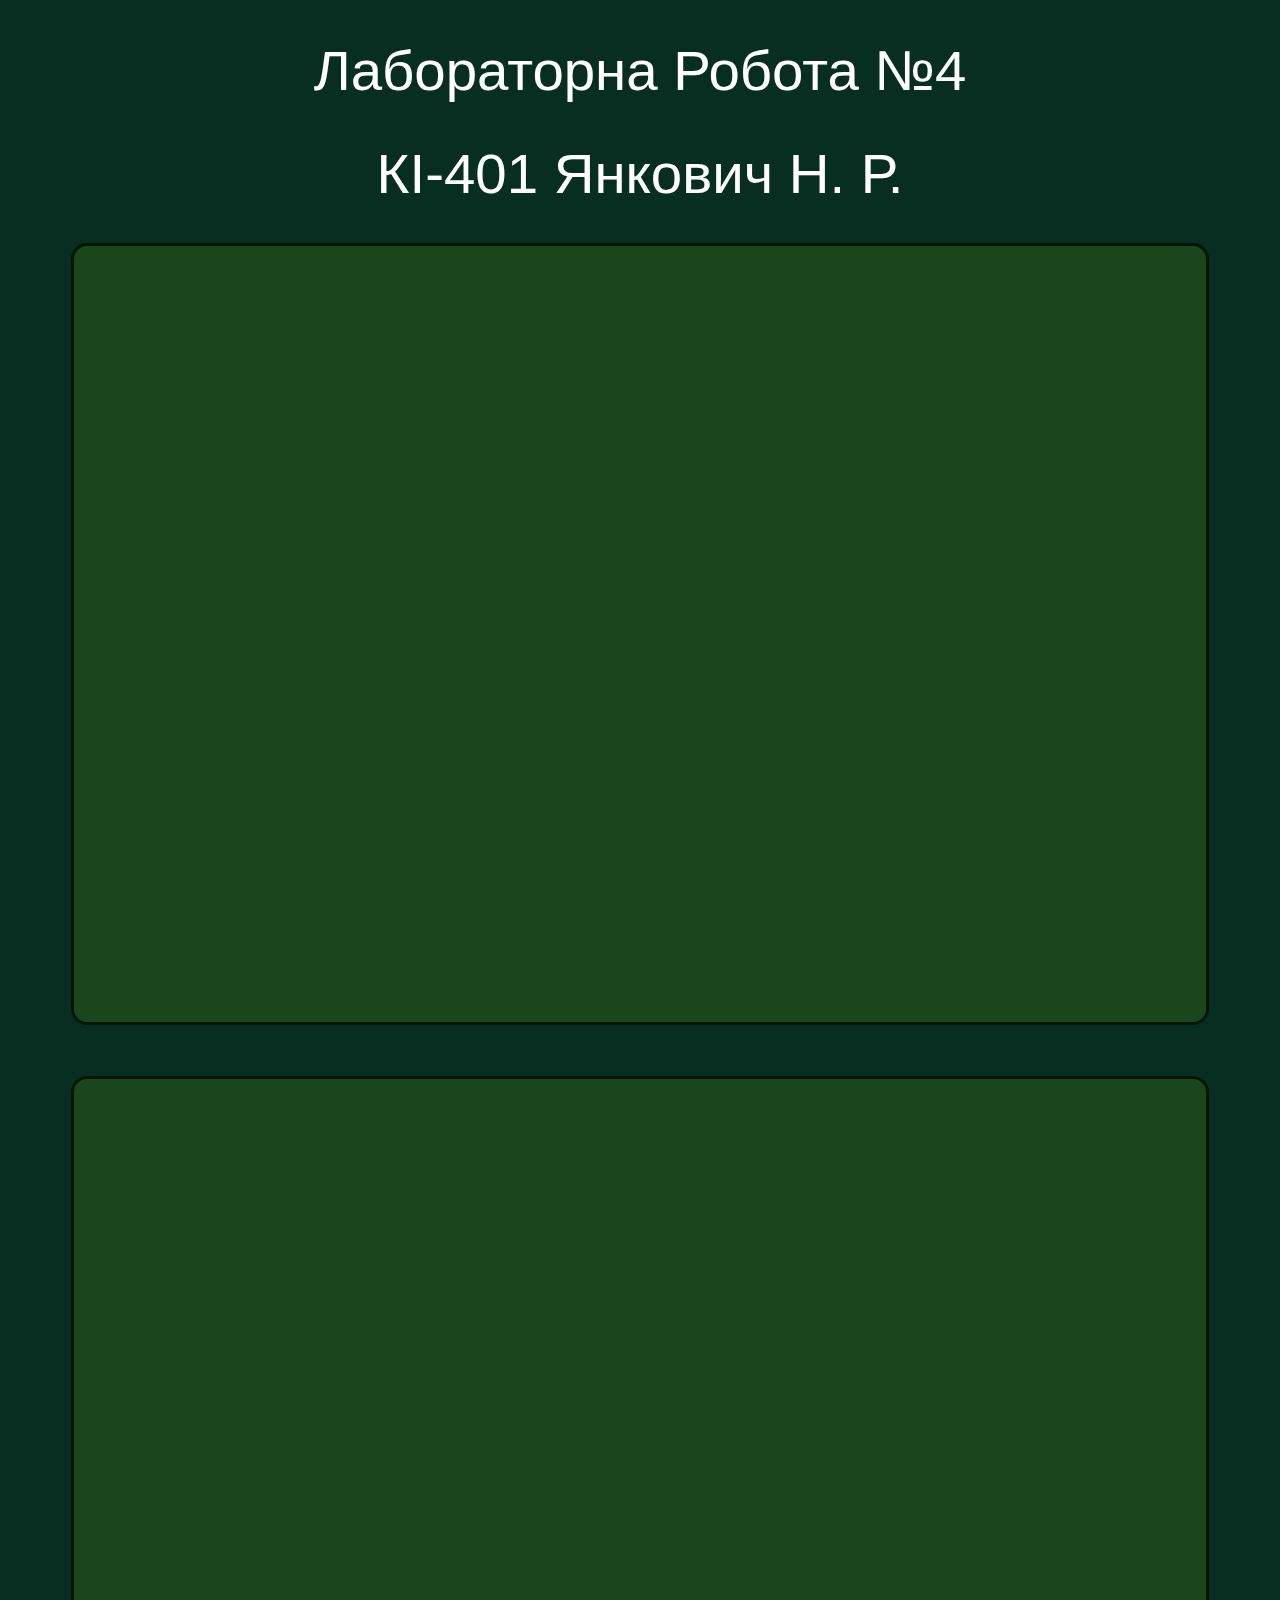
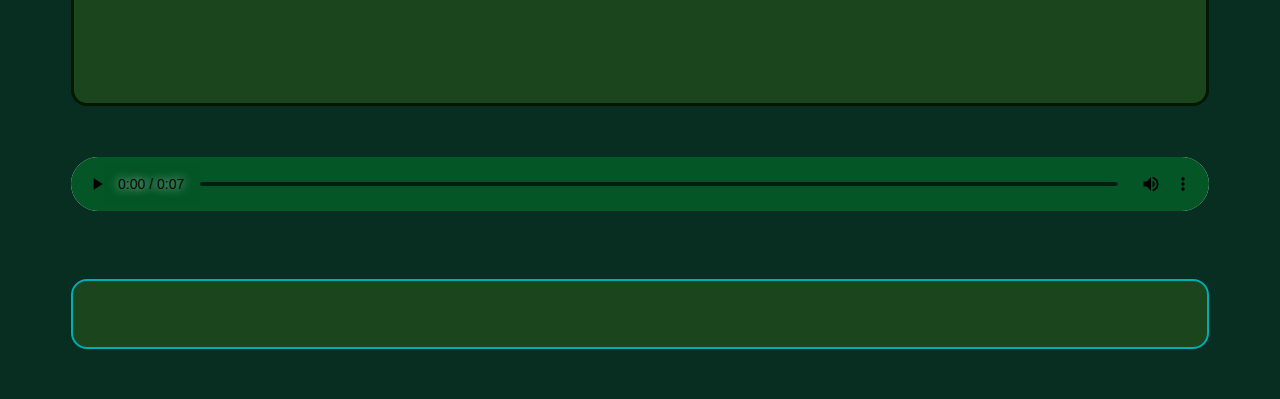
<file: 4/index.html>
<!DOCTYPE html>
<html lang="en">

<head>
    <meta charset="UTF-8">
    <meta name="viewport" content="width=device-width, initial-scale=1.0">
    <link rel="stylesheet" href="styles.css">
    <title>Yankovych KI-401 Lab4</title>
</head>

<body>
    <main>
        <h1>Лабораторна Робота №4</h1>
        <h1>КІ-401 Янкович Н. Р.</h1>
        <div class="box">
            <div class="map">
                <iframe
                    src="https://www.google.com/maps/embed?pb=!1m18!1m12!1m3!1d321.6747447598898!2d24.007752500474453!3d49.83497958830114!2m3!1f0!2f0!3f0!3m2!1i1024!2i768!4f13.1!3m3!1m2!1s0x473add8e0d340f09%3A0x699fc00c7adebdd8!2zNS3QuSDQutC-0YDQv9GD0YEg0J3QoyDigJzQm9GM0LLRltCy0YHRjNC60LAg0L_QvtC70ZbRgtC10YXQvdGW0LrQsOKAnQ!5e0!3m2!1suk!2sua!4v1731280949455!5m2!1suk!2sua"
                    width="100%" height="350" style="border:0;" allowfullscreen="" loading="lazy"
                    referrerpolicy="no-referrer-when-downgrade"></iframe>

            </div>
            <div class="map">
                <iframe
                    src="https://www.google.com/maps/embed?pb=!3m2!1suk!2sua!4v1731281933112!5m2!1suk!2sua!6m8!1m7!1sd4ee4E6MAK7pvXsBNwuO2w!2m2!1d49.8347794008312!2d24.00830410542649!3f354.79225988843814!4f-3.6787138788954223!5f0.7820865974627469"
                    width="100%" height="350" style="border:0;" allowfullscreen="" loading="lazy"
                    referrerpolicy="no-referrer-when-downgrade"></iframe>
            </div>
        </div>
        <div class="box video">
            <iframe width="100%" height="600"
                src="https://www.youtube.com/embed/2rksrmFvIPw?si=g58LrAHDkYqfF87c&amp;clip=Ugkxy4XoC0f3MVZEzQzKfUfH4WPkHVU32yqo&amp;clipt=EAAYmHU"
                title="YouTube video player" frameborder="0"
                allow="accelerometer; autoplay; clipboard-write; encrypted-media; gyroscope; picture-in-picture; web-share"
                referrerpolicy="strict-origin-when-cross-origin" allowfullscreen></iframe>
        </div>
        <div class="audio">
            <audio controls="controls">
                <source src="sounds/short_sound.mp3" type="audio/mp3">
            </audio>
        </div>
        <div class="social box">
            <iframe id="twitter-widget-2" scrolling="no" frameborder="0" allowtransparency="true" allowfullscreen="true"
                class="twitter-share-button twitter-share-button-rendered twitter-tweet-button" title="X Post Button"
                src="https://platform.twitter.com/widgets/tweet_button.2f70fb173b9000da126c79afe2098f02.en.html#dnt=false&amp;id=twitter-widget-2&amp;lang=en&amp;original_referer=https%3A%2F%2Fdeveloper.x.com%2Fen%2Fdocs%2Fx-for-websites%2Ftweet-button%2Foverview&amp;size=l&amp;text=Guides%20%7C%20Docs%20%7C%20Twitter%20Developer%20Platform&amp;time=1727723577996&amp;type=share&amp;url=https%3A%2F%2Fdeveloper.x.com%2Fen%2Fdocs%2Fx-for-websites%2Ftweet-button%2Foverview"
                style="position: static; visibility: visible; width: 72px; height: 28px;"></iframe>
            <div class="fb-share-button" data-href="https://developers.facebook.com/docs/plugins/" data-layout=""
                data-size="large">
                <a target="_blank"
                    href="https://www.facebook.com/sharer/sharer.php?u=https%3A%2F%2Fdevelopers.facebook.com%2Fdocs%2Fplugins%2F&amp;src=sdkpreparse"
                    class="fb-xfbml-parse-ignore"></a>
            </div>
        </div>
    </main>
    <div id="fb-root"></div>
    <script async defer crossorigin="anonymous"
        src="https://connect.facebook.net/uk_UA/sdk.js#xfbml=1&version=v20.0"></script>
</body>

</html>
</file>
<file: 4/styles.css>
body{
    background-color: #072e21;
}

h1{
    color:#ffffff;
    font-family: Helvetica, sans-serif;
    font-weight: 500;
    font-size: calc(3vw + 1vh + 1vmin);
    text-align: center;
}

.map{
   padding:1.5% 3% 1.5%;
}

.box{
    margin:1.5% 5%;
    background-color: #1b451d;
    border:3px solid #041702;
    border-radius: 16px;
    margin-bottom: 4%;
}

.video{
    padding:0.8%;
    margin-bottom: 4%;
}

.audio{
    margin: 2% 5% 1.5%;
}

.audio audio{
    width: 100%;
    margin-bottom: 4%;
}

audio::-webkit-media-controls-play-button,audio::-webkit-media-controls-panel {
     background-color: #055627;
     color: #000000;
}

footer{
    border: 2px solid #2a4404;
    padding: 2%;
    color:#080707;
    font-family: Helvetica, sans-serif;
    font-weight: 500;
    font-size: calc(1.5vw + 1vh + 1vmin);
    margin-top: auto;
    text-align: center;
}

.social{
    padding: 1.5%;
    margin-bottom: 4%;
    display: flex;
    flex-direction: row;
    flex-wrap: nowrap;
    justify-content: space-evenly;
    border: 2px solid #00ADB5
}

.social a{
    text-decoration: 2px underline #02240b;
    color:#1c1414;
    text-underline-offset: 8px;
}

@media(max-width:500px){
    .social{
        flex-direction: column;
        justify-content: center;
    }
    .social > *{
        margin: 2% auto;
    }
    
    .social:first-child{
        padding-top: 2%;
    }
}
</file>
